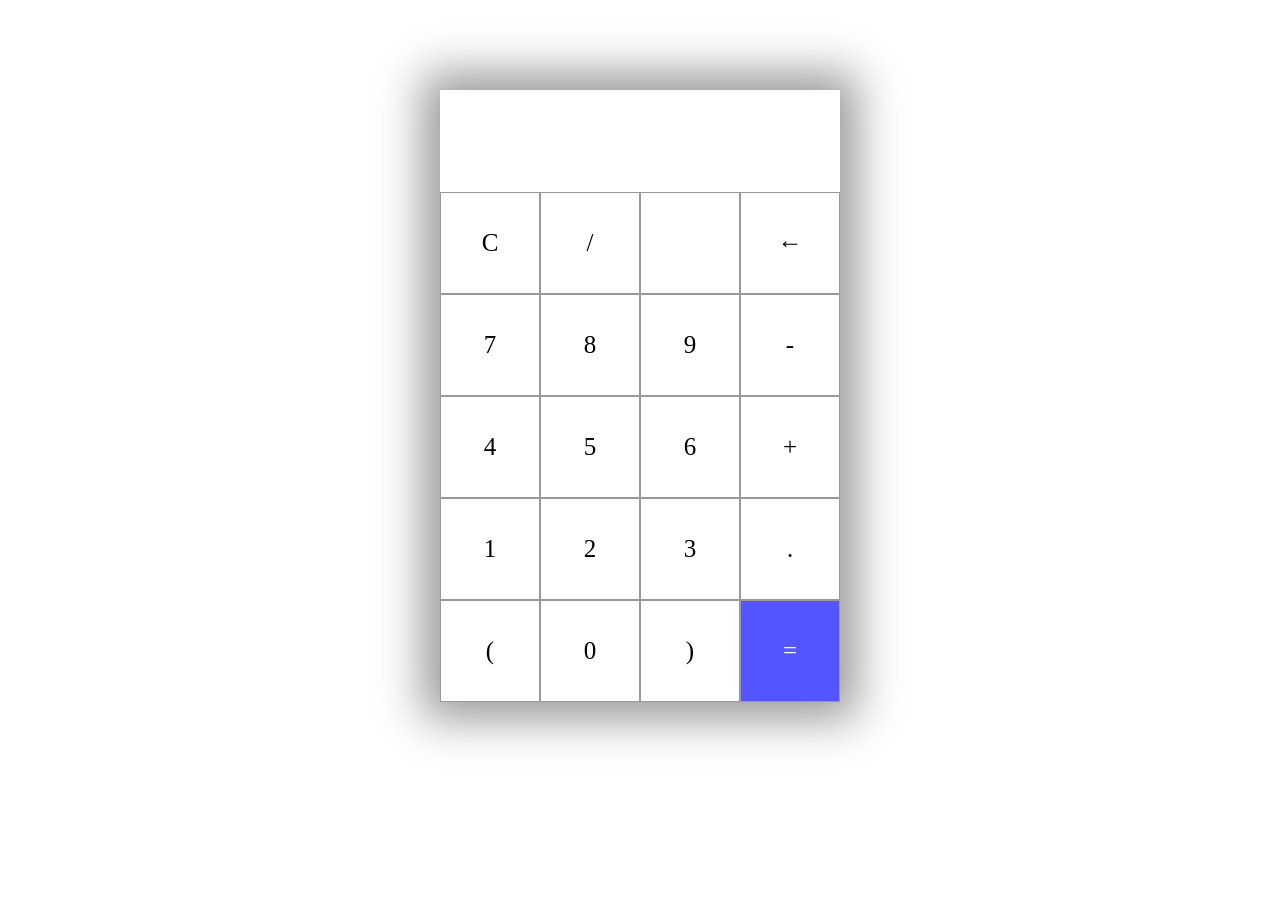
<file: index.html>
<!DOCTYPE html>
<html>

<head>
  <meta charset="utf-8">
  <meta name="viewport" content="width=device-width">
  <title>Calculator</title>
  <link href="calculator.css" rel="stylesheet" type="text/css" />
</head>

<body>
  <div class="container">
    <div id="display"></div>
    <div class="buttons">
      <div class="btn" onclick="clearxyz()">C</div>
      <div class="btn" onclick="clickingxyz('/')">/</div>
      <div class="btn" onclick="myfunction()"></div>
      <div class="btn" onclick="backxyz()">&larr;</div>

      <div class="btn" onclick="clickingxyz('7')">7</div>
      <div class="btn" onclick="clickingxyz('8')">8</div>
      <div class="btn" onclick="clickingxyz('9')">9</div>
      <div class="btn" onclick="clickingxyz('-')">-</div>

      <div class="btn" onclick="clickingxyz('4')">4</div>
      <div class="btn" onclick="clickingxyz('5')">5</div>
      <div class="btn" onclick="clickingxyz('6')">6</div>
      <div class="btn" onclick="clickingxyz('+')">+</div>

      <div class="btn" onclick="clickingxyz('1')">1</div>
      <div class="btn" onclick="clickingxyz('2')">2</div>
      <div class="btn" onclick="clickingxyz('3')">3</div>
      <div class="btn" onclick="clickingxyz('.')">.</div>

      <div class="btn" onclick="clickingxyz('(')">(</div>
      <div class="btn" onclick="clickingxyz('0')">0</div>
      <div class="btn" onclick="clickingxyz(')')">)</div>
      <div class="btn" id="equal" onclick="evalxyz()">=</div>
    </div>
  </div>
  <script src="Calculator.js"></script>
</body>

</html>
</file>
<file: calculator.css>
.container{
    max-width:400px;
    margin:10vh auto 0 auto;
     box-shadow: 0px 0px 43px 17px rgba(153,153,153,1);
  }
  #display{
    text-align:right;
    height:70px;
    line-height:70px;
    padding:16px 8px;
    font: size 25px;;
  
  }
  .buttons{
    display:grid;
    grid-template-columns: 1fr 1fr 1fr 1fr;
  }
  .btn{
    border:0.5px solid #999;
    line-height:100px;
    text-align:center;
    font-size:25px;
    cursor:pointer;
    transition:0.5s ease-in-out;
  
  }
  #equal{
        background-color: rgb(85,85,255);
  color: white;;
  }
  .btn:hover{
    background-color:#323320;
    color:white;
  }
.dark-mode{
    background-color: black;
    color: white;
}
</file>
